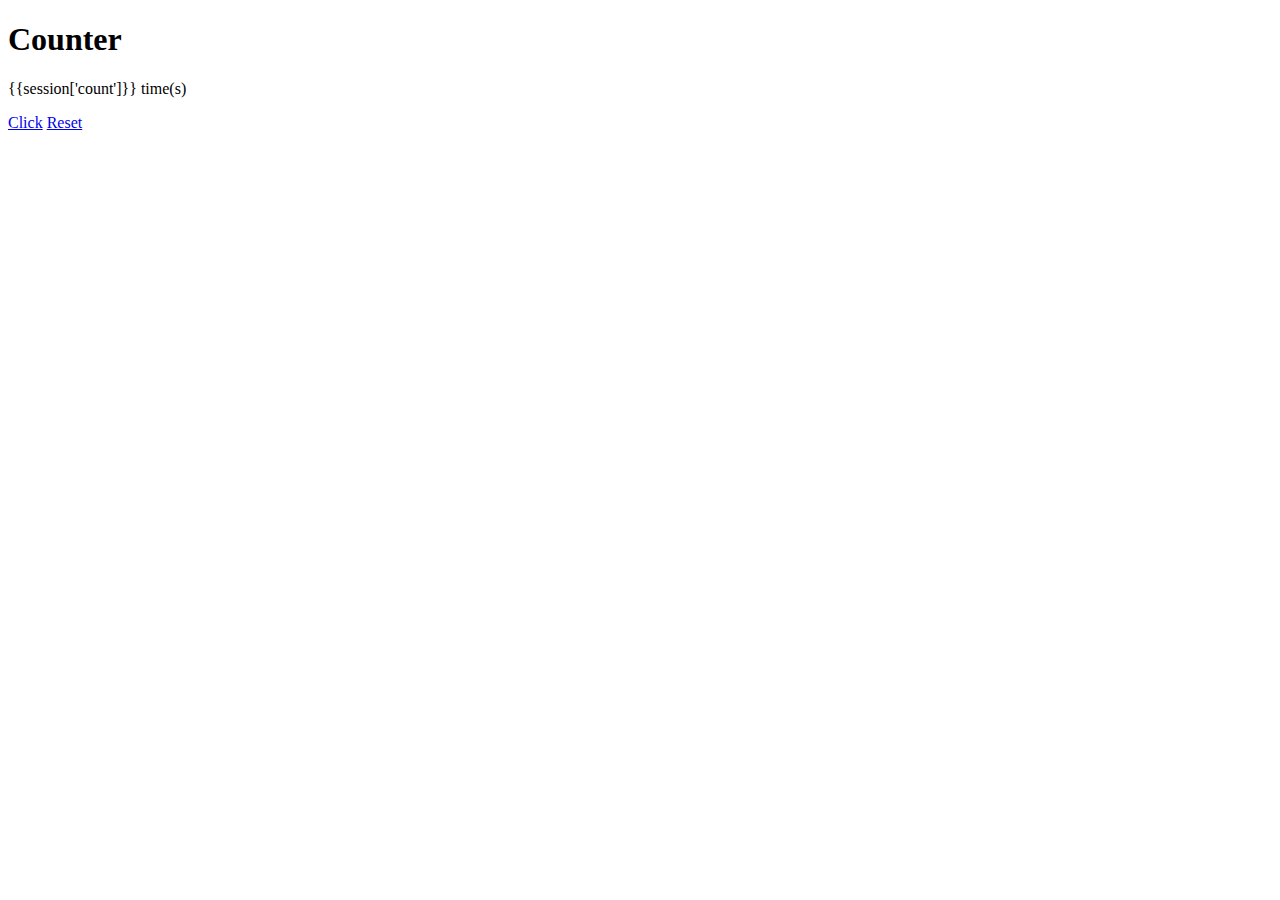
<file: python.web/Flask/fundamentals/core/Counter/templates/index.html>
<!DOCTYPE html>
<html lang="en">
<head>
    <meta charset="UTF-8">
    <meta http-equiv="X-UA-Compatible" content="IE=edge">
    <meta name="viewport" content="width=device-width, initial-scale=1.0">
    <!-- CSS only -->
    <link href="https://cdn.jsdelivr.net/npm/bootstrap@5.0.2/dist/css/bootstrap.min.css" rel="stylesheet" integrity="sha384-EVSTQN3/azprG1Anm3QDgpJLIm9Nao0Yz1ztcQTwFspd3yD65VohhpuuCOmLASjC" crossorigin="anonymous">
    <title>Counter</title>
</head>
<body>
    <h1 class="bg-primary text-light text-center col-3 my-5 mx-auto">Counter</h1>
    <p class="text-center col-3 my-5 mx-auto">{{session['count']}} time(s)</p>
    <div class="col-3 flex justify-around  mx-auto">
        <a href="/" class="btn btn-primary">Click</a>
        <a href="/reset" class="btn btn-danger">Reset</a>

    </div>
</body>
</html>
</file>
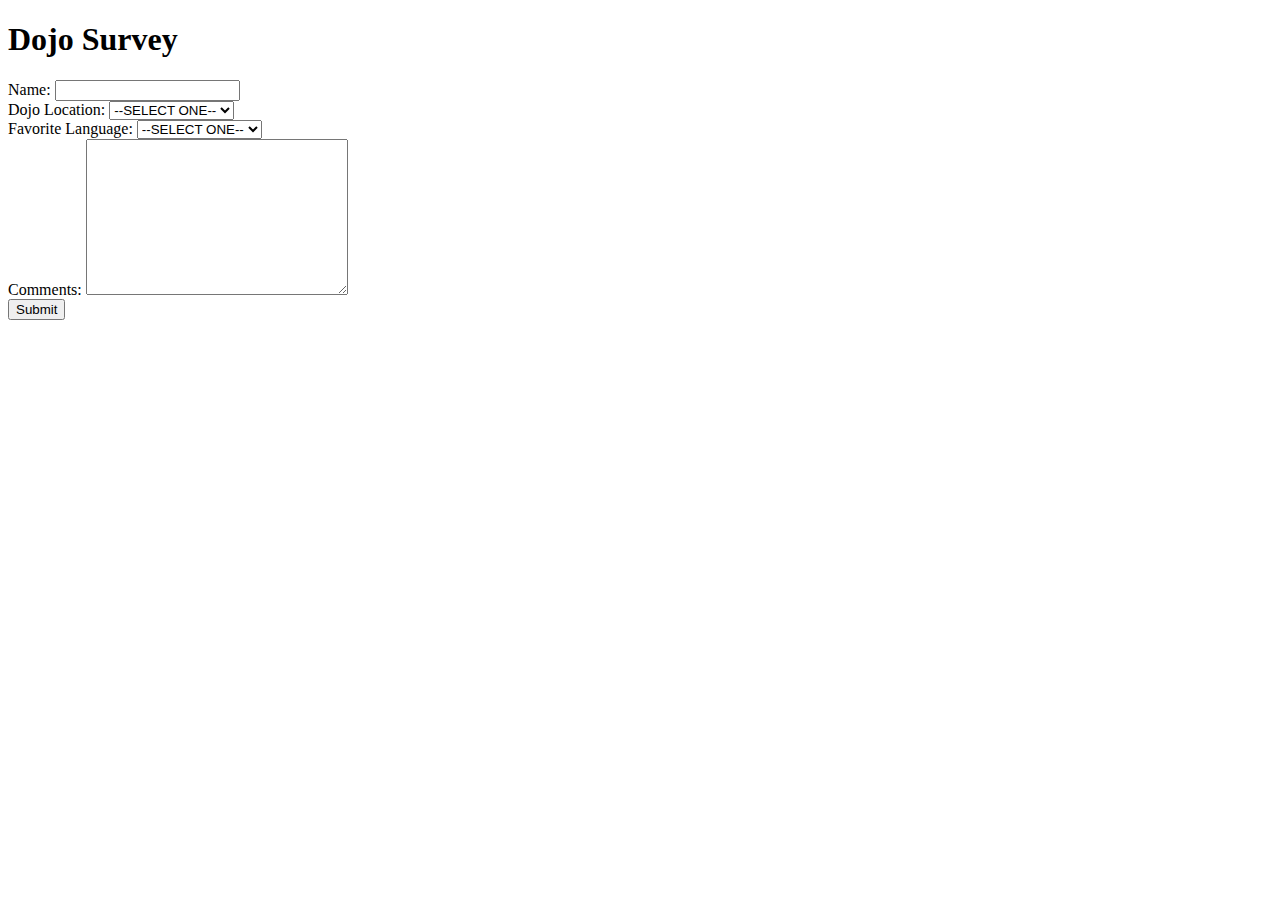
<file: python.web/Flask/fundamentals/core/Dojo Survey/templates/index.html>
<!DOCTYPE html>
<html lang="en">
<head>
    <meta charset="UTF-8">
    <meta http-equiv="X-UA-Compatible" content="IE=edge">
    <meta name="viewport" content="width=device-width, initial-scale=1.0">
    <link href="https://cdn.jsdelivr.net/npm/bootstrap@5.0.2/dist/css/bootstrap.min.css" rel="stylesheet" integrity="sha384-EVSTQN3/azprG1Anm3QDgpJLIm9Nao0Yz1ztcQTwFspd3yD65VohhpuuCOmLASjC" crossorigin="anonymous">
    <title>Dojo Survey</title>
</head>
<body>
    <form action="/process" method="post" class="bg-dark text-primary p-5 rounded col-6 mx-auto">
        <h1>Dojo Survey</h1>
        <div class="form-group">
            <label for="name">Name:</label>
            <input type="text" name="name" class="form-control">
        </div>
        <div class="form-group">
            <label for="location">Dojo Location:</label>
            <select name="location"  class="form-control">
                <option value="">--SELECT ONE--</option>
                <option value="Chicago">Chicago</option>
                <option value="Burbank">Burbank</option>
                <option value="Seattle">Seattle</option>
                <option value="Online">Online</option>
            </select>
        </div>
        <div class="form-group">
            <label for="language">Favorite Language:</label>
            <select name="language"  class="form-control">
                <option value="">--SELECT ONE--</option>
                <option value="HTML">HTML</option>
                <option value="CSS">CSS</option>
                <option value="JavaScript">JavaScript</option>
                <option value="Python">Python</option>
                <option value="C#">C#</option>
            </select>
        </div>
        <div class="form-group">
            <label for="name">Comments:</label>
            <textarea name="comments"  cols="30" rows="10" class="form-control"></textarea>
        </div>
        <input type="submit" value="Submit" class="btn btn-primary">
    </form>
</body>
</html>
</file>
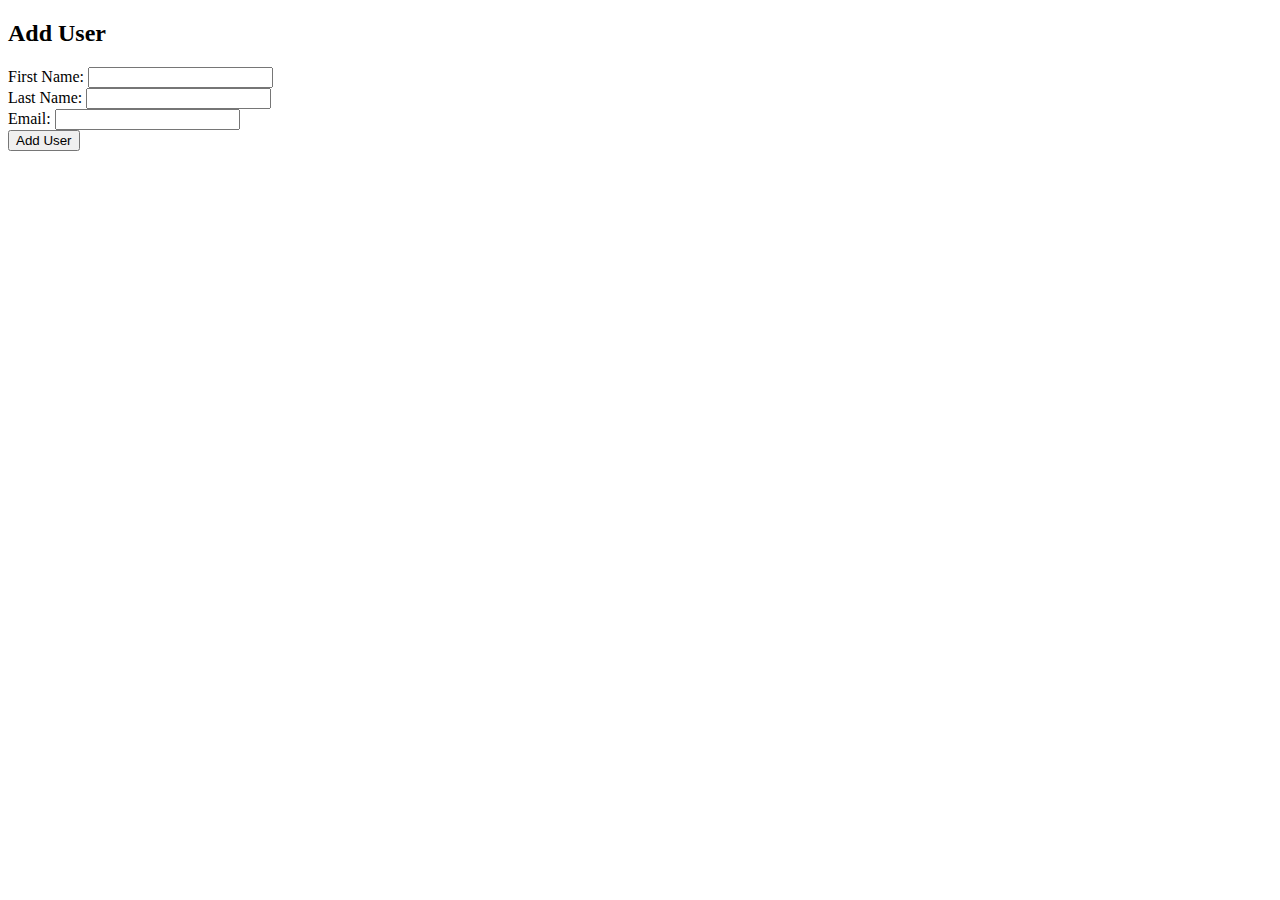
<file: python.web/Flask_MySQL/crud/Users CR/flask_app/templates/new_user.html>
<!DOCTYPE html>
<html lang="en">
<head>
    <meta charset="UTF-8">
    <meta http-equiv="X-UA-Compatible" content="IE=edge">
    <meta name="viewport" content="width=device-width, initial-scale=1.0">
    <!-- CSS only -->
    <link href="https://cdn.jsdelivr.net/npm/bootstrap@5.0.2/dist/css/bootstrap.min.css" rel="stylesheet" integrity="sha384-EVSTQN3/azprG1Anm3QDgpJLIm9Nao0Yz1ztcQTwFspd3yD65VohhpuuCOmLASjC" crossorigin="anonymous">
    <title>Create User</title>
</head>
<body>

    <form action="/user/create" method="post" class="col-6 mx-auto">
        <h2 class="text-center">Add User</h2>
        <div class="form-group">
            <label for="first_name">First Name:</label>
            <input type="text" name="first_name"  class="form-control">
        </div>
        <div class="form-group">
            <label for="last_name">Last Name:</label>
            <input type="text" name="last_name"  class="form-control">
        </div>
        <div class="form-group">
            <label for="email">Email:</label>
            <input type="text" name="email"  class="form-control">
        </div>
        <input type="submit" value="Add User" class="btn btn-success">
    </form>
</body>
</html>
</file>
